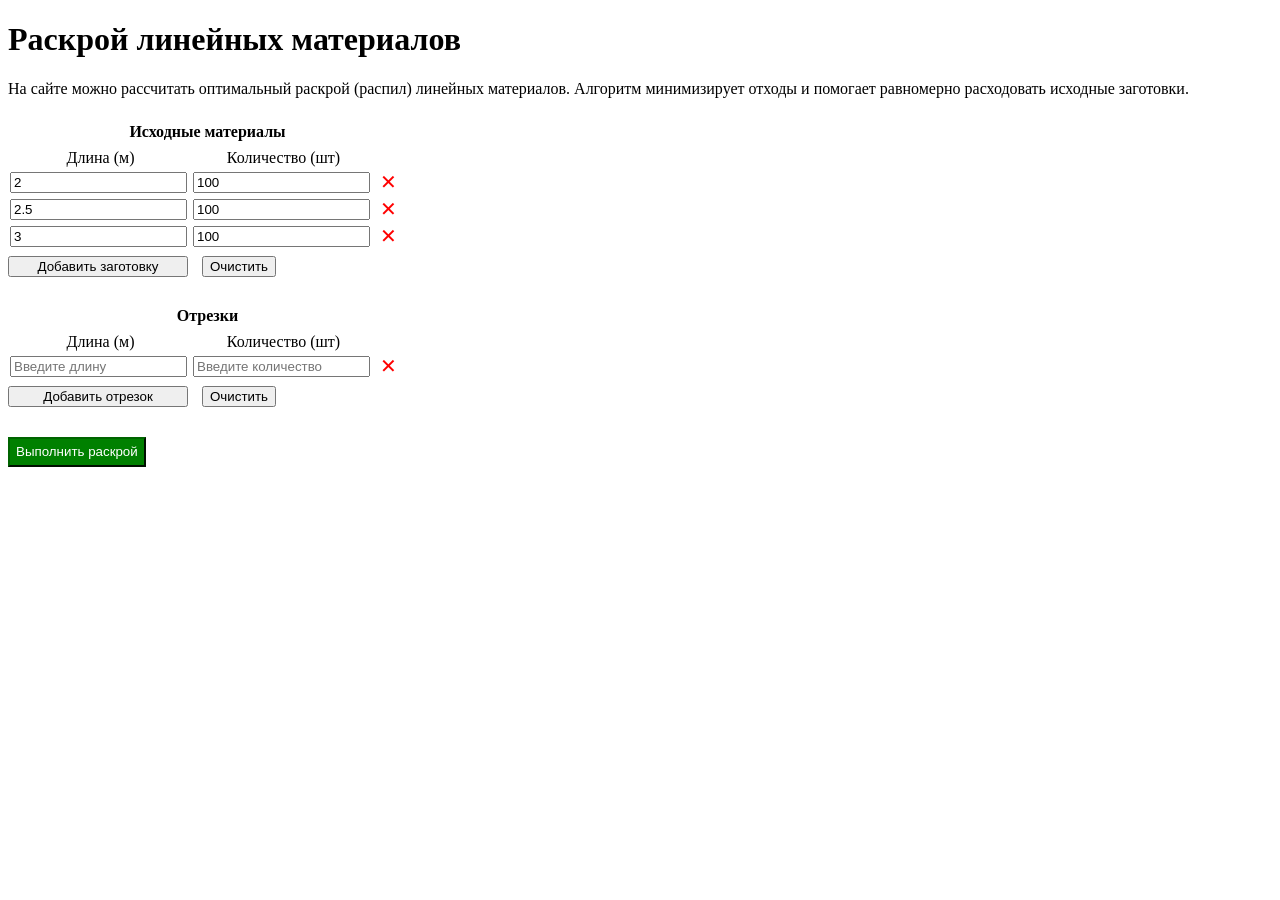
<file: src/templates/index.html>
<!DOCTYPE html>
<html lang="ru">
  <head>
    <meta charset="UTF-8" />
    <meta name="viewport" content="width=device-width, initial-scale=1.0" />
    <link rel="stylesheet" href="../static/css/style.css">
    <title>Оптимальный раскрой</title>
  </head>
  <body>
    <h1>Раскрой линейных материалов</h1>
    <p>
        На сайте можно рассчитать оптимальный раскрой (распил) линейных материалов. 
        Алгоритм минимизирует отходы и помогает равномерно расходовать исходные заготовки.
    </p>
    <form id="algorithm-form">
        <table class="stock">
            <caption class="stock-caption">Исходные материалы</caption>
            <thead>
                <tr>
                    <th>Длина (м)</th>
                    <th>Количество (шт)</th>
                    <th></th>
                </tr>
            </thead>
            <tbody>
                <tr>
                    <td><input type="number" value="2" placeholder="Введите длину" step="any" name="stock_lengths[]"></td>
                    <td><input type="number" value="100" placeholder="Введите количество" name="stock_quantities[]"></td>
                    <td><button class="delete-stock-row" type="button">✕</button></td>
                </tr>
                <tr>
                    <td><input type="number" value="2.5" placeholder="Введите длину" step="any" name="stock_lengths[]"></td>
                    <td><input type="number" value="100" placeholder="Введите количество" name="stock_quantities[]"></td>
                    <td><button class="delete-stock-row" type="button">✕</button></td>
                </tr>
                <tr>
                    <td><input type="number" value="3" placeholder="Введите длину" step="any" name="stock_lengths[]"></td>
                    <td><input type="number" value="100" placeholder="Введите количество" name="stock_quantities[]"></td>
                    <td><button class="delete-stock-row" type="button">✕</button></td>
                </tr>
            </tbody>
        </table>

        <div class="stock-button-group">
            <button class="add-stock" type="button">Добавить заготовку</button>
            <button class="remove-stock" type="button">Очистить</button>
        </div>

        <table class="demand">
            <caption class="demand-caption">Отрезки</caption>
            <thead>
                <tr>
                    <th>Длина (м)</th>
                    <th>Количество (шт)</th>
                </tr>
            </thead>
            <tbody>
                <tr>
                    <td><input type="number" placeholder="Введите длину" step="any" name="demand_lengths[]"></td>
                    <td><input type="number" placeholder="Введите количество" name="demand_quantities[]"></td>
                    <td><button class="delete-demand-row" type="button">✕</button></td>
                </tr>
            </tbody>
        </table>

        <div class="demand-button-group">
            <button class="add-demand" type="button">Добавить отрезок</button>
            <button class="remove-demand" type="button">Очистить</button>
        </div>

        <button type="submit" id="algorithm-button">Выполнить раскрой</button>
    </form>

    <p id="result" style="white-space: pre-wrap;"></p>

    <script src="../static/js/script.js"></script>
  </body>
</html>
</file>
<file: src/static/css/style.css>
.stock {
    margin-top: 25px;
    font-weight: bold;
    margin-bottom: 5px;
}

.stock-caption {
    margin-bottom: 5px;
}

.stock-button-group {
    margin-bottom: 30px;
}
.stock-button-group button {
    margin-right: 10px;
}
.stock-button-group button:last-child {
    margin-right: 0;
}

.delete-stock-row, .delete-demand-row {
    color: red;
    background: none;
    border: none;
    font-size: 20px;
    cursor: pointer;
    width: 25px;
    height: 25px;
    line-height: 25px;
    text-align: center;
    padding: 0;
    margin: 0;
}

.delete-stock-row:hover, .delete-demand-row:hover {
    color: darkred;
}

.demand {
    font-weight: bold;
    margin-bottom: 5px;
}

.demand-caption {
    margin-bottom: 5px;
}

.demand-button-group {
    margin-bottom: 30px;
}
.demand-button-group button {
    margin-right: 10px;
}
.demand-button-group button:last-child {
    margin-right: 0;
}

.add-stock {
    cursor: pointer;
    width: 180px;
}

.remove-stock {
    cursor: pointer;
}

.add-demand {
    cursor: pointer;
    width: 180px;
}

.remove-demand {
    cursor: pointer;
}

#algorithm-button {
    cursor: pointer;
    background-color: green;
    color: white;
    border-color: darkgreen;
    border-width: 2px;
    height: 30px;
}

th {
    font-weight: normal;
}

td {
    height: 25px;
    vertical-align: middle;
    margin: 0;
    padding: 0;
    padding-right: 4px;
}
</file>
